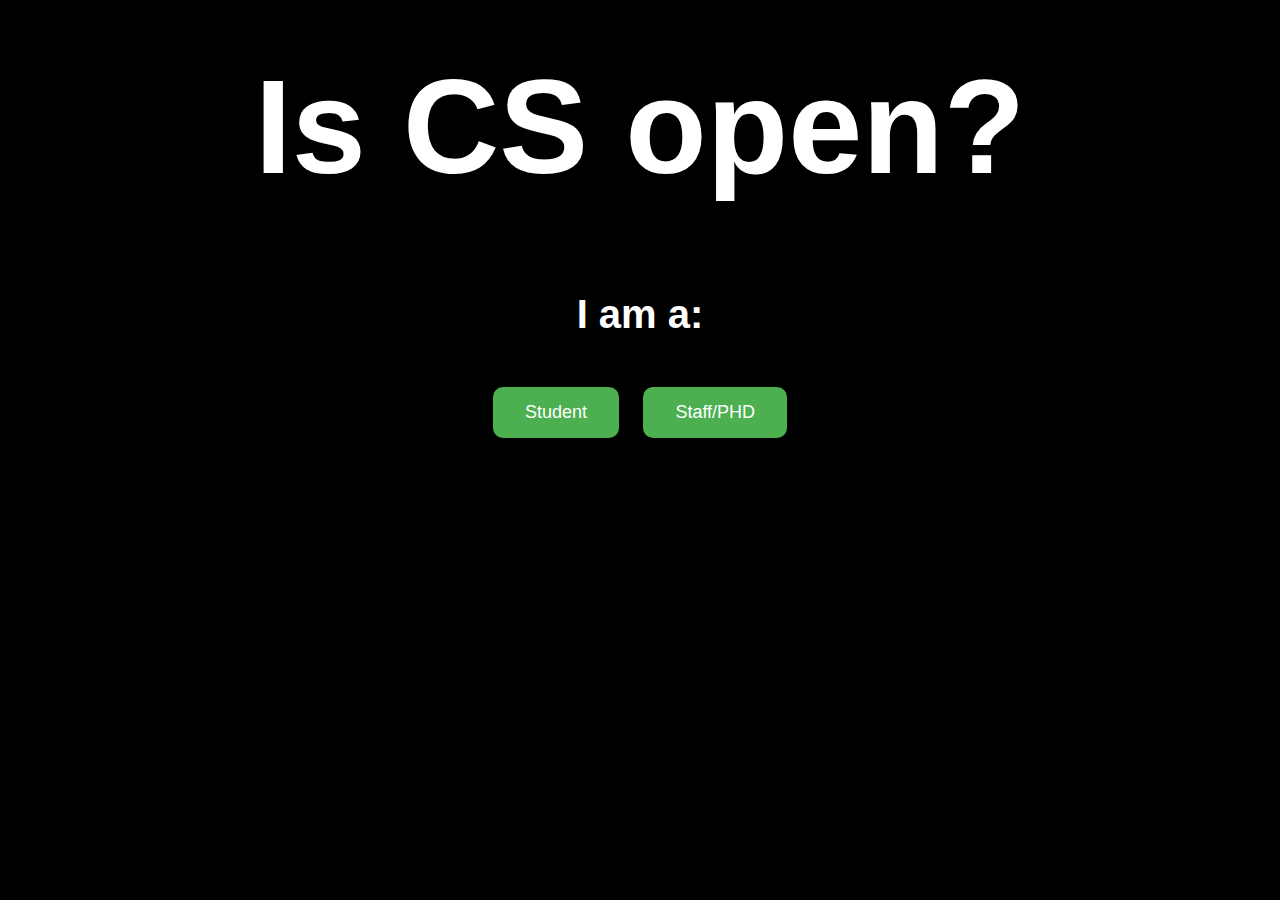
<file: index.html>
<!DOCTYPE html>
<html lang="en">
<head>
    <meta charset="UTF-8">
    <meta http-equiv="X-UA-Compatible" content="IE=edge">
    <meta name="viewport" content="width=device-width, initial-scale=1.0">
    <title>Is CS open?</title>
    <link rel="stylesheet" type="text/css" href="styles.css">
</head>
<body>

    <h1 id="index-h1">Is CS open?</h1>
    <p id="question">I am a:</p>

    <a id="index-button" onclick="checkStatus('taught')">Student</a>
    <a id="index-button" onclick="checkStatus('non-taught')">Staff/PHD</a>

    <script>
        function checkStatus(studentType) {
            var currentTime = new Date();
            var currentHour = currentTime.getHours();
            var currentDay = currentTime.getDay();

            var isOpen = false;

            if (studentType === 'non-taught' || (studentType === 'taught' && (currentHour >= 9 && currentHour < 23 && currentDay >= 1 && currentDay <= 5) || (currentHour >= 9 && currentHour < 17 && (currentDay === 0 || currentDay === 6)))) {
                isOpen = true;
            }

            // Redirect to content.html with the status parameter
            window.location.href = 'content.html?status=' + (isOpen ? 'open' : 'closed');
        }
    </script>

</body>
</html>
</file>
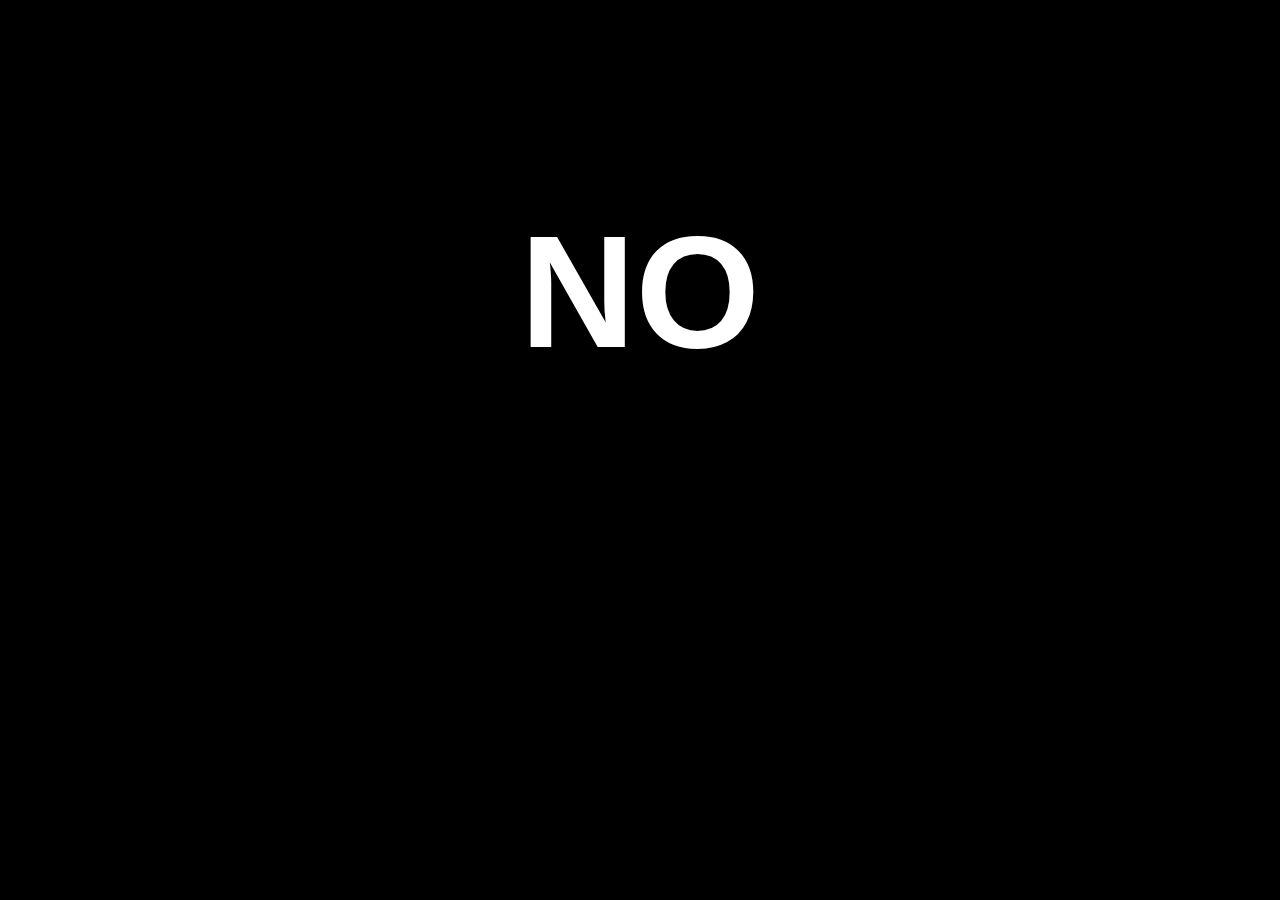
<file: content.html>
<!DOCTYPE html>
<html lang="en">
<head>
    <meta charset="UTF-8">
    <meta http-equiv="X-UA-Compatible" content="IE=edge">
    <meta name="viewport" content="width=device-width, initial-scale=1.0">
    <title>Is CS open?</title>
    <link rel="stylesheet" type="text/css" href="styles.css">
</head>
<body>

    <script>
        var status = (new URLSearchParams(window.location.search)).get('status');
        var statusText = (status === 'open') ? 'YES' : 'NO';
        document.body.innerHTML = "<h1 id='content-h1'>" + statusText + "</h1>";
    </script>

</body>
</html>
</file>
<file: styles.css>
/* Common styles */
body {
    background-color: black;
    color: white;
    font-family: 'Arial', sans-serif;
    text-align: center;
    margin: 0;
    padding: 0;
}

h1 {
    margin-top: 50px;
}

a {
    text-decoration: none;
    color: white;
    background-color: #4CAF50;
    padding: 15px 32px;
    display: inline-block;
    font-size: 50px;
    margin: 10px;
    cursor: pointer;
    border-radius: 10px; 
}

#index-h1 {
    font-size: 100pt;
}

#question {
    font-size: 30pt;
    font-weight: bold;
}

#index-button {
    font-size: 18px;
}

#content-h1 {
    display: inline-block;
    margin-top: 200px;
    font-weight: bold;
    font-size: 120pt;
    font-family: Arial, sans-serif;
    text-decoration: none;
    cursor: default;
}

#content-link {
    font-size: 18px;
}
</file>
